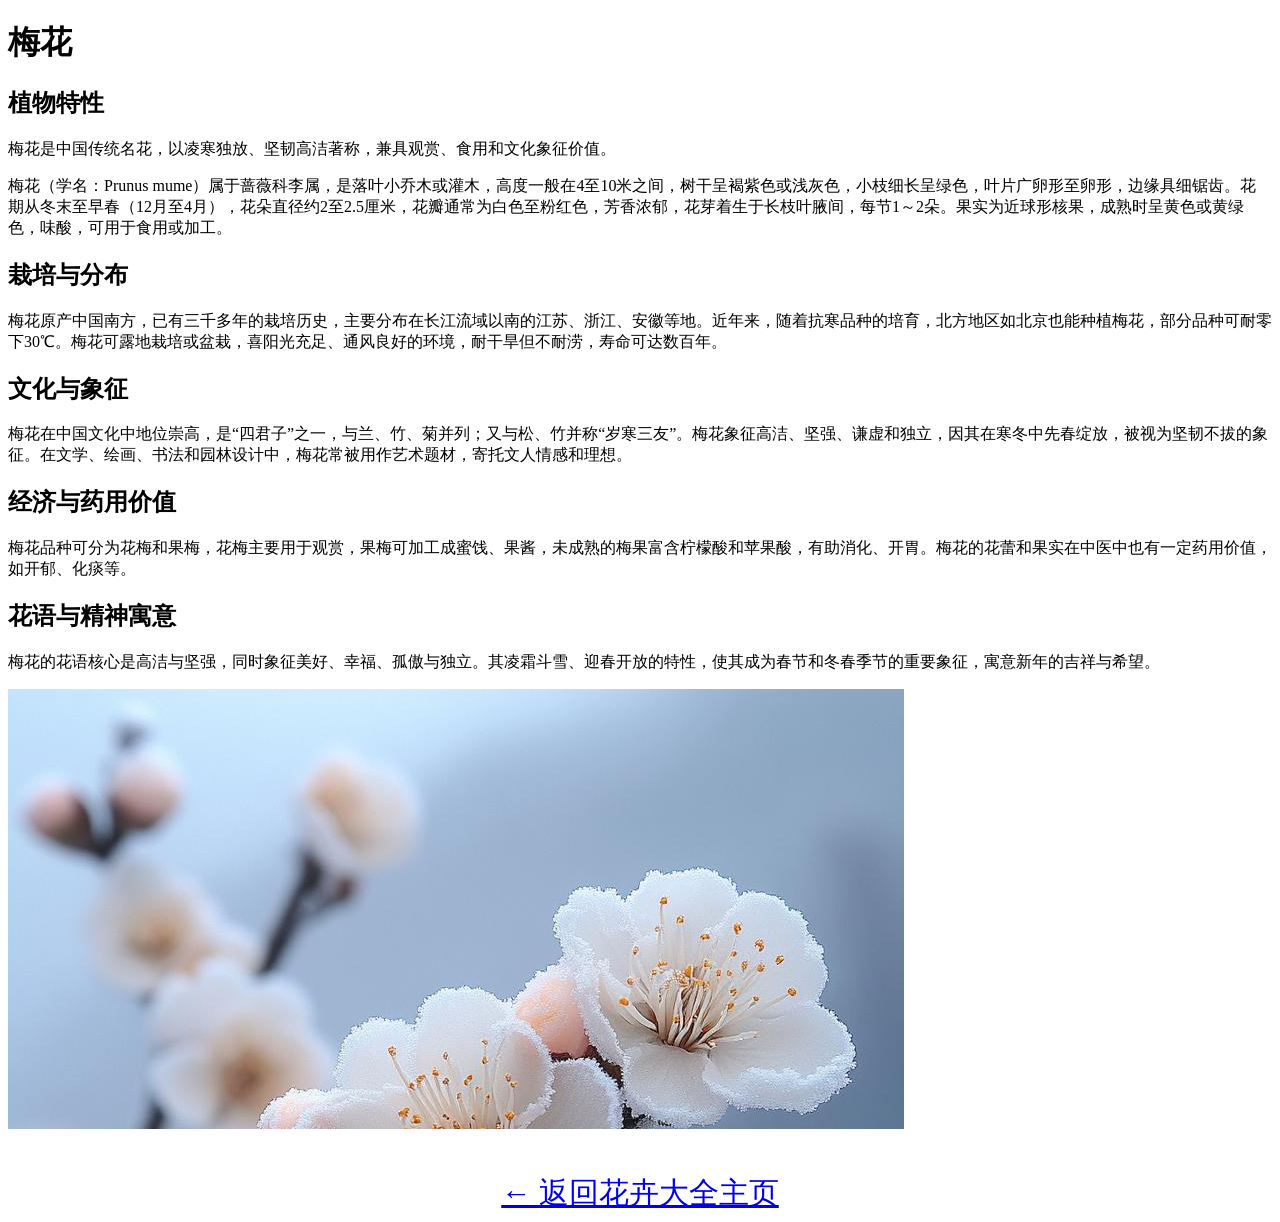
<file: flower-intro/梅花.html>
<!DOCTYPE html>
<html lang="en">
<head>
    <meta charset="UTF-8">
    <meta name="viewport" content="width=device-width, initial-scale=1.0">
    <title>梅花</title>
    <link rel="stylesheet" href="style.css">
</head>
<body>
    <h1>梅花</h1>

    <div class="section">
        <h2>植物特性</h2>
        <p>梅花是中国传统名花，以凌寒独放、坚韧高洁著称，兼具观赏、食用和文化象征价值。</p>
        <p>梅花（学名：Prunus mume）属于蔷薇科李属，是落叶小乔木或灌木，高度一般在4至10米之间，树干呈褐紫色或浅灰色，小枝细长呈绿色，叶片广卵形至卵形，边缘具细锯齿。花期从冬末至早春（12月至4月），花朵直径约2至2.5厘米，花瓣通常为白色至粉红色，芳香浓郁，花芽着生于长枝叶腋间，每节1～2朵。果实为近球形核果，成熟时呈黄色或黄绿色，味酸，可用于食用或加工。</p>
    </div>

    <div class="section">
        <h2>栽培与分布</h2>
        <p>梅花原产中国南方，已有三千多年的栽培历史，主要分布在长江流域以南的江苏、浙江、安徽等地。近年来，随着抗寒品种的培育，北方地区如北京也能种植梅花，部分品种可耐零下30℃。梅花可露地栽培或盆栽，喜阳光充足、通风良好的环境，耐干旱但不耐涝，寿命可达数百年。</p>
    </div>

    <div class="section">
        <h2>文化与象征</h2>
        <p>梅花在中国文化中地位崇高，是“四君子”之一，与兰、竹、菊并列；又与松、竹并称“岁寒三友”。梅花象征高洁、坚强、谦虚和独立，因其在寒冬中先春绽放，被视为坚韧不拔的象征。在文学、绘画、书法和园林设计中，梅花常被用作艺术题材，寄托文人情感和理想。</p>
    </div>

    <div class="section">
        <h2>经济与药用价值</h2>
        <p>梅花品种可分为花梅和果梅，花梅主要用于观赏，果梅可加工成蜜饯、果酱，未成熟的梅果富含柠檬酸和苹果酸，有助消化、开胃。梅花的花蕾和果实在中医中也有一定药用价值，如开郁、化痰等。</p>
    </div>

    <div class="section">
        <h2>花语与精神寓意</h2>
        <p>梅花的花语核心是高洁与坚强，同时象征美好、幸福、孤傲与独立。其凌霜斗雪、迎春开放的特性，使其成为春节和冬春季节的重要象征，寓意新年的吉祥与希望。</p>
    </div>

    <div>   
        <iframe src="../images/2.jpeg" frameborder="0"></iframe>
    </div>

    <div class="back">
        <a href="../index.html" target="_self">← 返回花卉大全主页</a>
    </div>
</body>
</html>
</file>
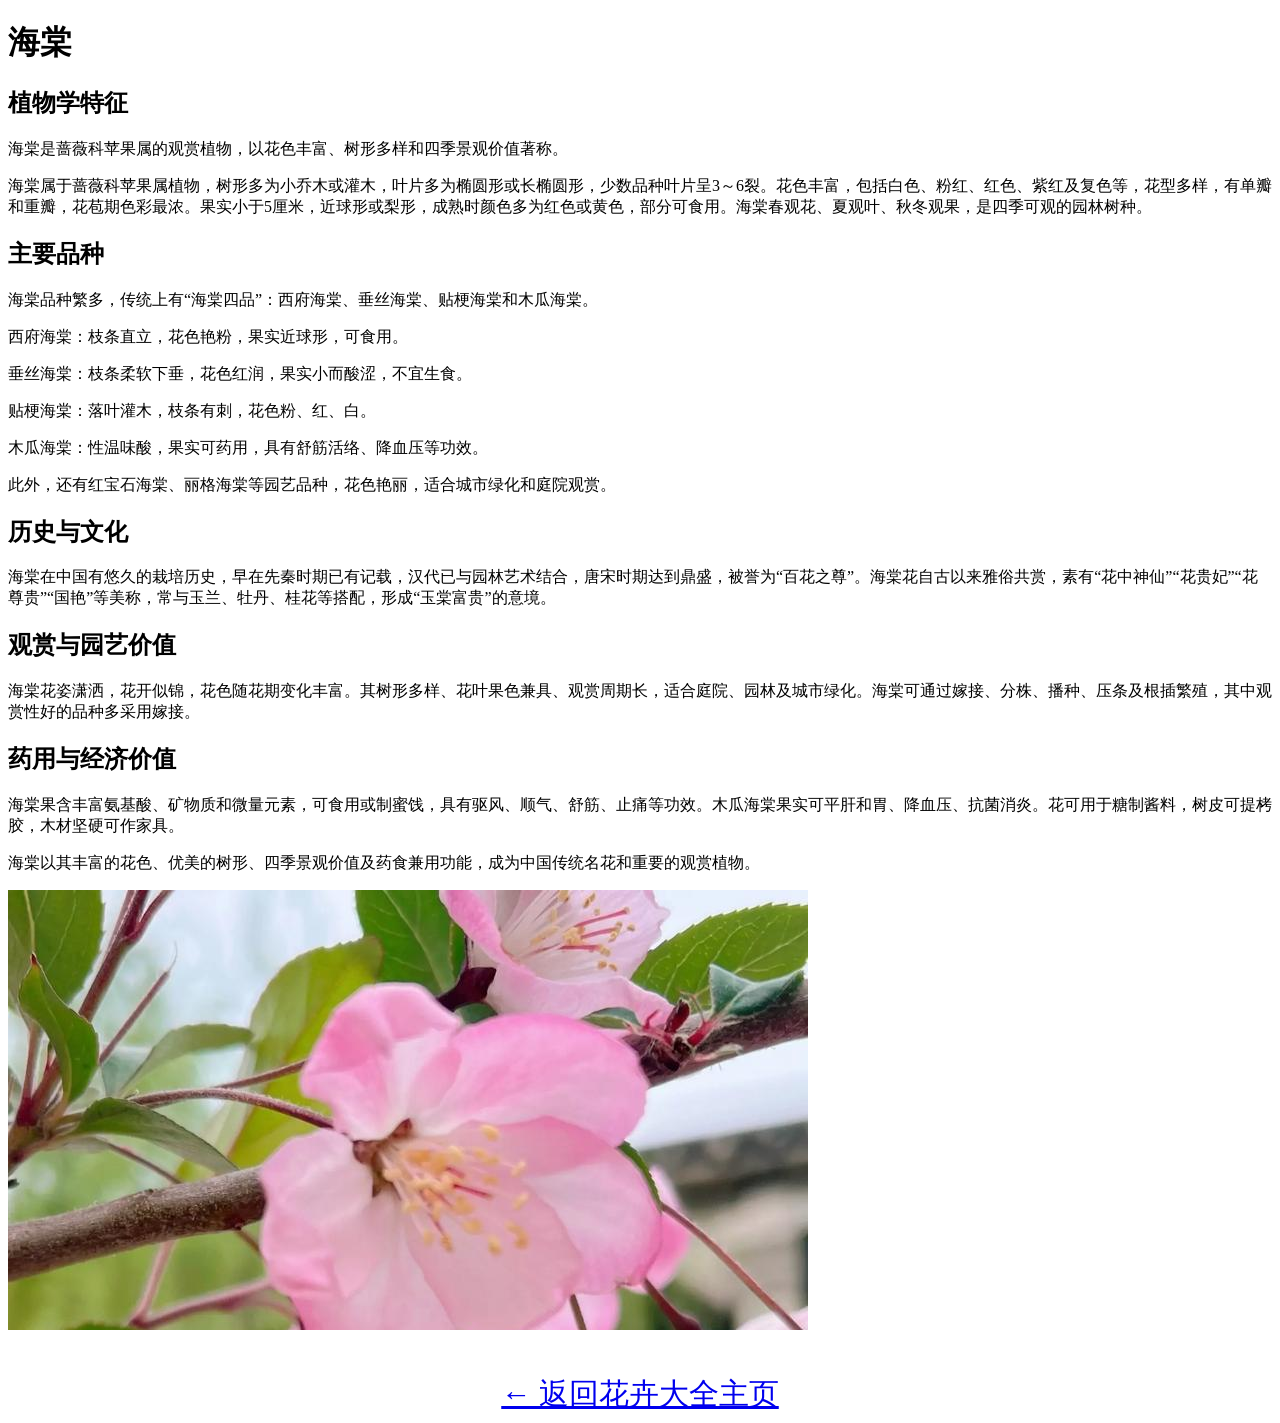
<file: flower-intro/海棠.html>
<!DOCTYPE html>
<html lang="en">
<head>
    <meta charset="UTF-8">
    <meta name="viewport" content="width=device-width, initial-scale=1.0">
    <title>海棠</title>
    <link rel="stylesheet" href="style.css">
</head>
<body>
    <h1>海棠</h1>

    <div class="section">
        <h2>植物学特征</h2>
        <p>海棠是蔷薇科苹果属的观赏植物，以花色丰富、树形多样和四季景观价值著称。</p>
        <p>海棠属于蔷薇科苹果属植物，树形多为小乔木或灌木，叶片多为椭圆形或长椭圆形，少数品种叶片呈3～6裂。花色丰富，包括白色、粉红、红色、紫红及复色等，花型多样，有单瓣和重瓣，花苞期色彩最浓。果实小于5厘米，近球形或梨形，成熟时颜色多为红色或黄色，部分可食用。海棠春观花、夏观叶、秋冬观果，是四季可观的园林树种。</p>
    </div>

    <div class="section">
        <h2>主要品种</h2>
        <p>海棠品种繁多，传统上有“海棠四品”：西府海棠、垂丝海棠、贴梗海棠和木瓜海棠。</p>
        <p>西府海棠：枝条直立，花色艳粉，果实近球形，可食用。</p>
        <p>垂丝海棠：枝条柔软下垂，花色红润，果实小而酸涩，不宜生食。</p>
        <p>贴梗海棠：落叶灌木，枝条有刺，花色粉、红、白。</p>
        <p>木瓜海棠：性温味酸，果实可药用，具有舒筋活络、降血压等功效。</p>
        <p>此外，还有红宝石海棠、丽格海棠等园艺品种，花色艳丽，适合城市绿化和庭院观赏。</p>
    </div>

    <div class="section">
        <h2>历史与文化</h2>
        <p>海棠在中国有悠久的栽培历史，早在先秦时期已有记载，汉代已与园林艺术结合，唐宋时期达到鼎盛，被誉为“百花之尊”。海棠花自古以来雅俗共赏，素有“花中神仙”“花贵妃”“花尊贵”“国艳”等美称，常与玉兰、牡丹、桂花等搭配，形成“玉棠富贵”的意境。</p>
    </div>

    <div class="section">
        <h2>观赏与园艺价值</h2>
        <p>海棠花姿潇洒，花开似锦，花色随花期变化丰富。其树形多样、花叶果色兼具、观赏周期长，适合庭院、园林及城市绿化。海棠可通过嫁接、分株、播种、压条及根插繁殖，其中观赏性好的品种多采用嫁接。</p>
    </div>

    <div class="section">
        <h2>药用与经济价值</h2>
        <p>海棠果含丰富氨基酸、矿物质和微量元素，可食用或制蜜饯，具有驱风、顺气、舒筋、止痛等功效。木瓜海棠果实可平肝和胃、降血压、抗菌消炎。花可用于糖制酱料，树皮可提栲胶，木材坚硬可作家具。</p>
        <p>海棠以其丰富的花色、优美的树形、四季景观价值及药食兼用功能，成为中国传统名花和重要的观赏植物。</p>
    </div>

    <div>   
        <iframe src="../images/5.jpeg" frameborder="0"></iframe>
    </div>

    <div class="back">
        <a href="../index.html" target="_self">← 返回花卉大全主页</a>
    </div>
</body>
</html>
</file>
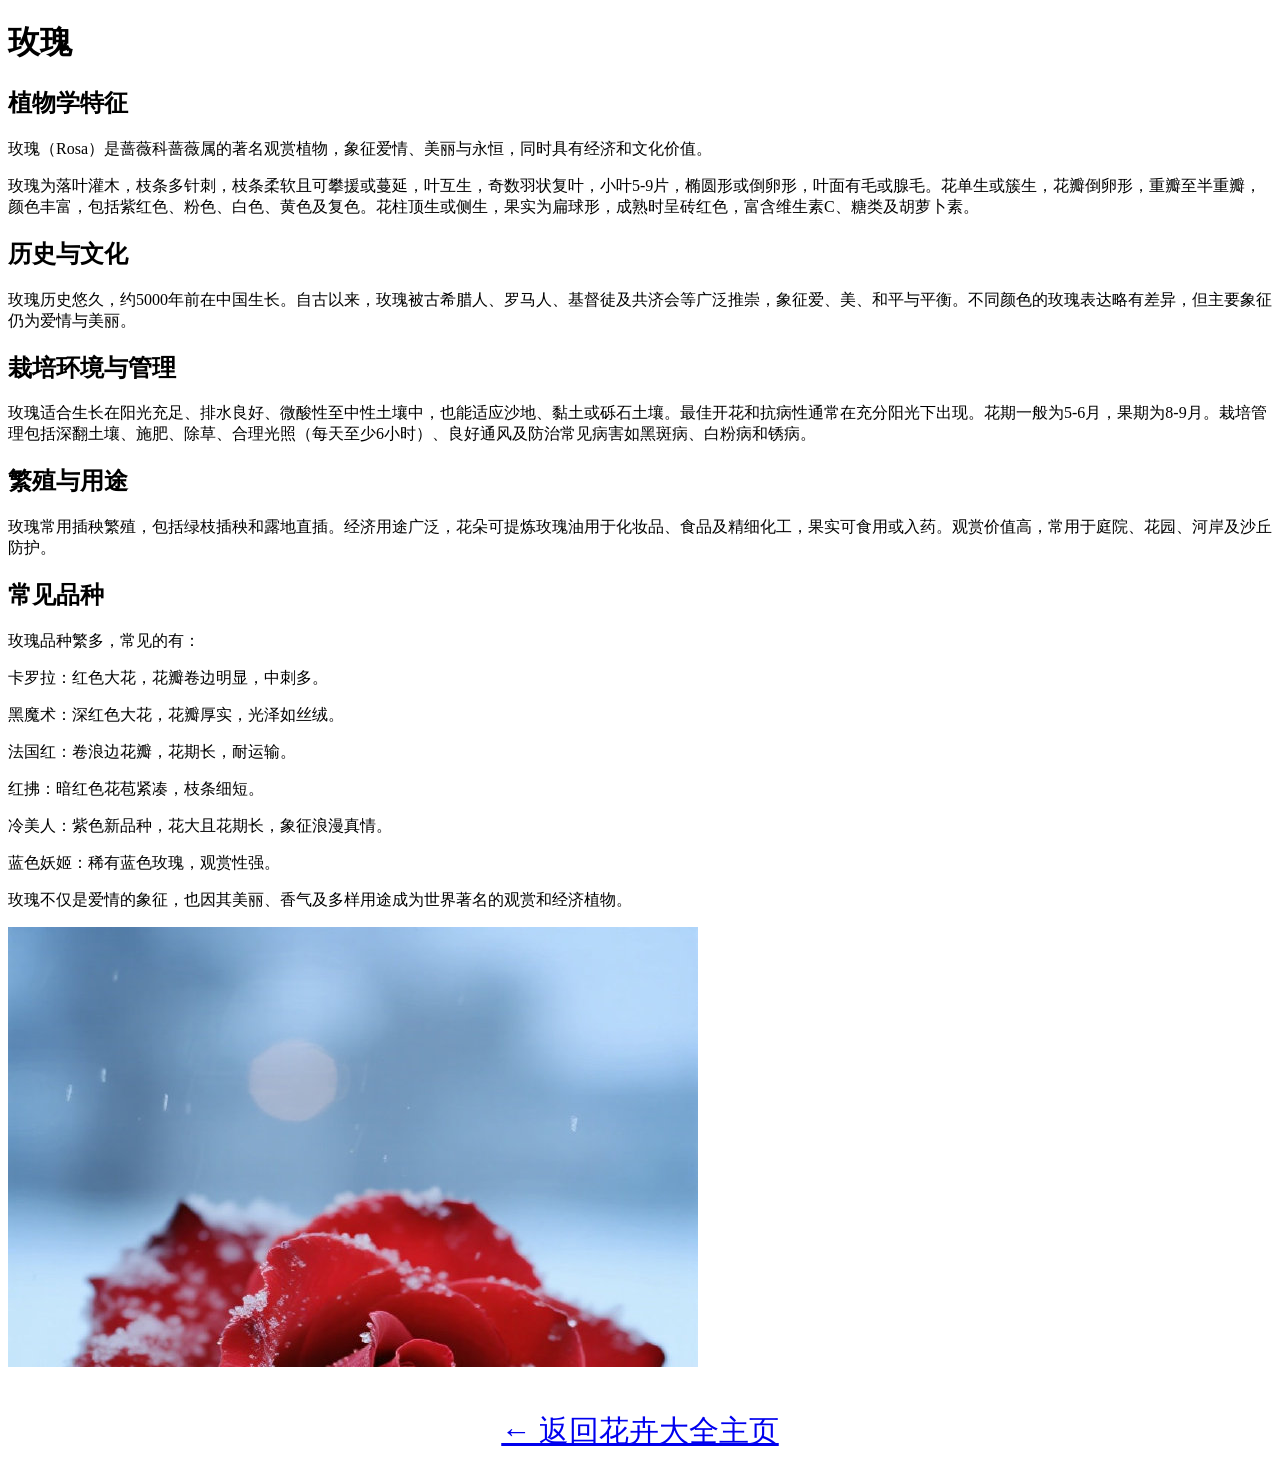
<file: flower-intro/玫瑰.html>
<!DOCTYPE html>
<html lang="en">
<head>
    <meta charset="UTF-8">
    <meta name="viewport" content="width=device-width, initial-scale=1.0">
    <title>玫瑰</title>
    <link rel="stylesheet" href="style.css">
</head>
<body>
    <h1>玫瑰</h1>

    <div class="section">
        <h2>植物学特征</h2>
        <p>玫瑰（Rosa）是蔷薇科蔷薇属的著名观赏植物，象征爱情、美丽与永恒，同时具有经济和文化价值。</p>
        <p>玫瑰为落叶灌木，枝条多针刺，枝条柔软且可攀援或蔓延，叶互生，奇数羽状复叶，小叶5-9片，椭圆形或倒卵形，叶面有毛或腺毛。花单生或簇生，花瓣倒卵形，重瓣至半重瓣，颜色丰富，包括紫红色、粉色、白色、黄色及复色。花柱顶生或侧生，果实为扁球形，成熟时呈砖红色，富含维生素C、糖类及胡萝卜素。</p>
    </div>

    <div class="section">
        <h2>历史与文化</h2>
        <p>玫瑰历史悠久，约5000年前在中国生长。自古以来，玫瑰被古希腊人、罗马人、基督徒及共济会等广泛推崇，象征爱、美、和平与平衡。不同颜色的玫瑰表达略有差异，但主要象征仍为爱情与美丽。</p>
    </div>

    <div class="section">
        <h2>栽培环境与管理</h2>
        <p>玫瑰适合生长在阳光充足、排水良好、微酸性至中性土壤中，也能适应沙地、黏土或砾石土壤。最佳开花和抗病性通常在充分阳光下出现。花期一般为5-6月，果期为8-9月。栽培管理包括深翻土壤、施肥、除草、合理光照（每天至少6小时）、良好通风及防治常见病害如黑斑病、白粉病和锈病。</p>
    </div>

    <div class="section">
        <h2>繁殖与用途</h2>
        <p>玫瑰常用插秧繁殖，包括绿枝插秧和露地直插。经济用途广泛，花朵可提炼玫瑰油用于化妆品、食品及精细化工，果实可食用或入药。观赏价值高，常用于庭院、花园、河岸及沙丘防护。</p>
    </div>

    <div class="section">
        <h2>常见品种</h2>
        <p>玫瑰品种繁多，常见的有：</p>
        <p>卡罗拉：红色大花，花瓣卷边明显，中刺多。</p>
        <p>黑魔术：深红色大花，花瓣厚实，光泽如丝绒。</p>
        <p>法国红：卷浪边花瓣，花期长，耐运输。</p>
        <p>红拂：暗红色花苞紧凑，枝条细短。</p>
        <p>冷美人：紫色新品种，花大且花期长，象征浪漫真情。</p>
        <p>蓝色妖姬：稀有蓝色玫瑰，观赏性强。</p>
        <p>玫瑰不仅是爱情的象征，也因其美丽、香气及多样用途成为世界著名的观赏和经济植物。</p>
    </div>

    <div>   
        <iframe src="../images/3.jpg" frameborder="0"></iframe>
    </div>

    <div class="back">
        <a href="../index.html" target="\_self">← 返回花卉大全主页</a>
    </div>
</body>
</html>
</file>
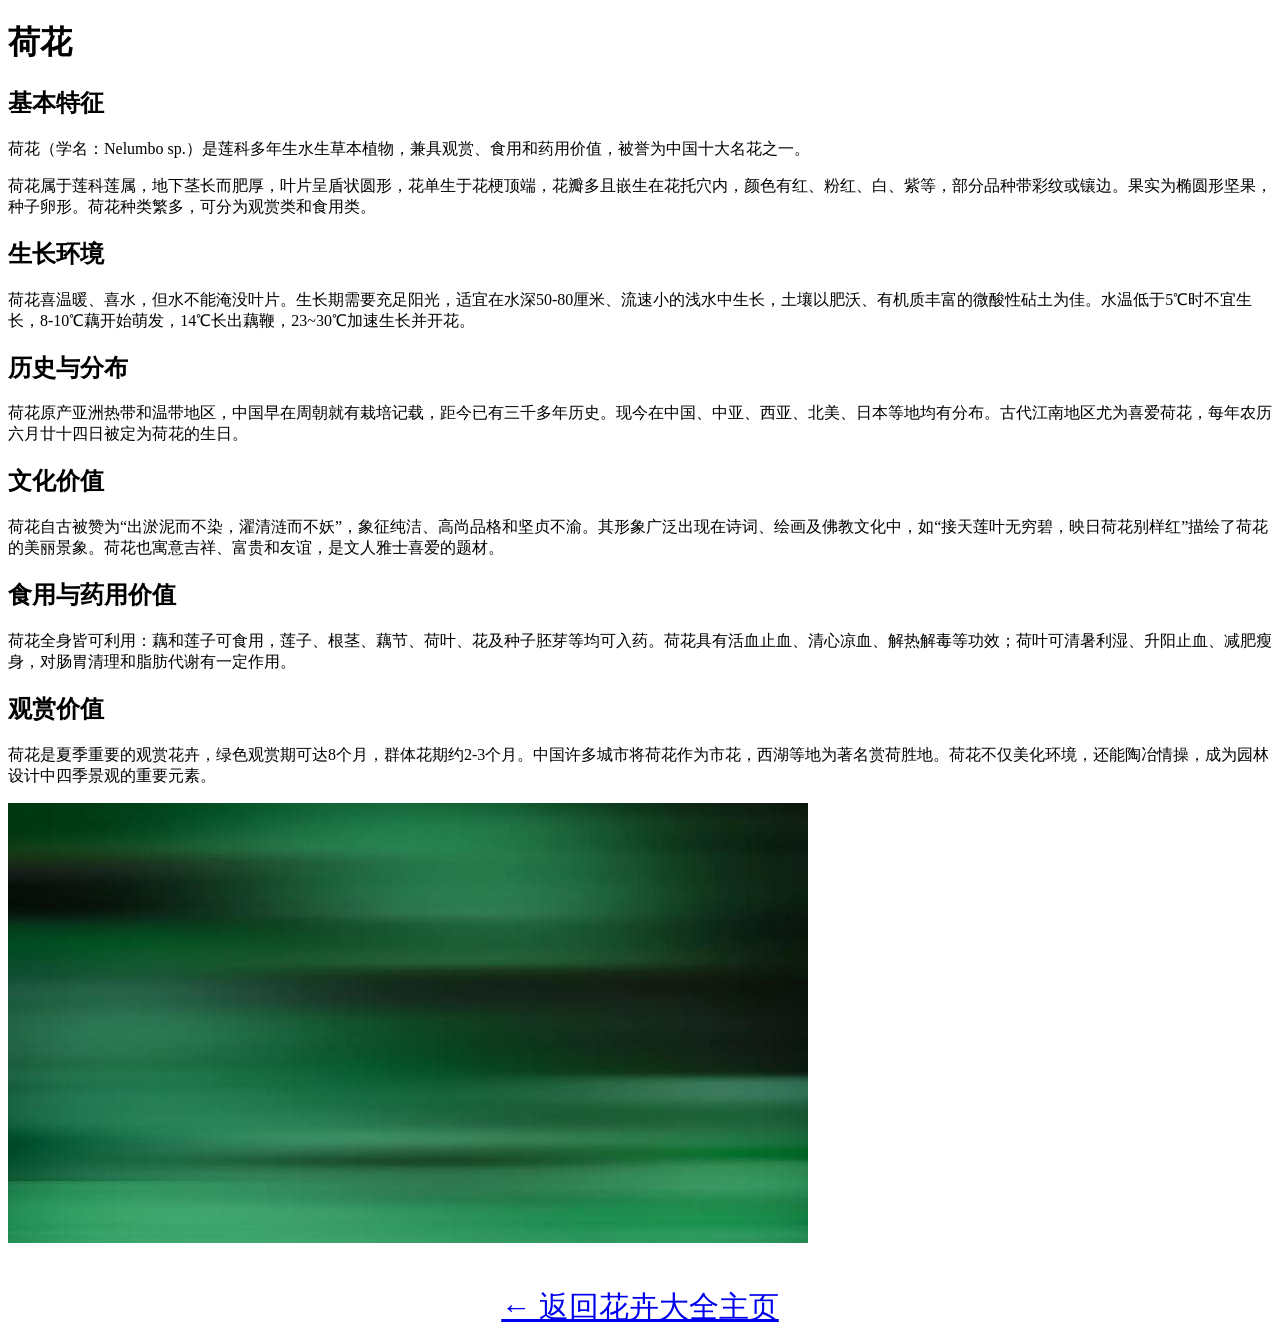
<file: flower-intro/荷花.html>
<!DOCTYPE html>
<html lang="en">
<head>
    <meta charset="UTF-8">
    <meta name="viewport" content="width=device-width, initial-scale=1.0">
    <title>荷花</title>
    <link rel="stylesheet" href="style.css">
</head>
<body>
    <h1>荷花</h1>

    <div class="section">
        <h2>基本特征</h2>
        <p>荷花（学名：Nelumbo sp.）是莲科多年生水生草本植物，兼具观赏、食用和药用价值，被誉为中国十大名花之一。</p>
        <p>荷花属于莲科莲属，地下茎长而肥厚，叶片呈盾状圆形，花单生于花梗顶端，花瓣多且嵌生在花托穴内，颜色有红、粉红、白、紫等，部分品种带彩纹或镶边。果实为椭圆形坚果，种子卵形。荷花种类繁多，可分为观赏类和食用类。</p>
    </div>

    <div class="section">
        <h2>生长环境</h2>
        <p>荷花喜温暖、喜水，但水不能淹没叶片。生长期需要充足阳光，适宜在水深50-80厘米、流速小的浅水中生长，土壤以肥沃、有机质丰富的微酸性砧土为佳。水温低于5℃时不宜生长，8-10℃藕开始萌发，14℃长出藕鞭，23~30℃加速生长并开花。</p>
    </div>

    <div class="section">
        <h2>历史与分布</h2>
        <p>荷花原产亚洲热带和温带地区，中国早在周朝就有栽培记载，距今已有三千多年历史。现今在中国、中亚、西亚、北美、日本等地均有分布。古代江南地区尤为喜爱荷花，每年农历六月廿十四日被定为荷花的生日。</p>
    </div>

    <div class="section">
        <h2>文化价值</h2>
        <p>荷花自古被赞为“出淤泥而不染，濯清涟而不妖”，象征纯洁、高尚品格和坚贞不渝。其形象广泛出现在诗词、绘画及佛教文化中，如“接天莲叶无穷碧，映日荷花别样红”描绘了荷花的美丽景象。荷花也寓意吉祥、富贵和友谊，是文人雅士喜爱的题材。</p>
    </div>

    <div class="section">
        <h2>食用与药用价值</h2>
        <p>荷花全身皆可利用：藕和莲子可食用，莲子、根茎、藕节、荷叶、花及种子胚芽等均可入药。荷花具有活血止血、清心凉血、解热解毒等功效；荷叶可清暑利湿、升阳止血、减肥瘦身，对肠胃清理和脂肪代谢有一定作用。</p>
    </div>

    <div class="section">
        <h2>观赏价值</h2>
        <p>荷花是夏季重要的观赏花卉，绿色观赏期可达8个月，群体花期约2-3个月。中国许多城市将荷花作为市花，西湖等地为著名赏荷胜地。荷花不仅美化环境，还能陶冶情操，成为园林设计中四季景观的重要元素。</p>
    </div>

    <div>   
        <iframe src="../images/4.jpeg" frameborder="0"></iframe>
    </div>

    <div class="back">
        <a href="../index.html" target="_self">← 返回花卉大全主页</a>
    </div>
</body>
</html>
</file>
<file: flower-intro/style.css>
iframe {
            width: 80%;
            height: 440px;
            border: none;
            overflow: hidden;
        }
        .back {
            margin-top: 40px;
            text-align: center;
            font-size: 30px;
        }
</file>
